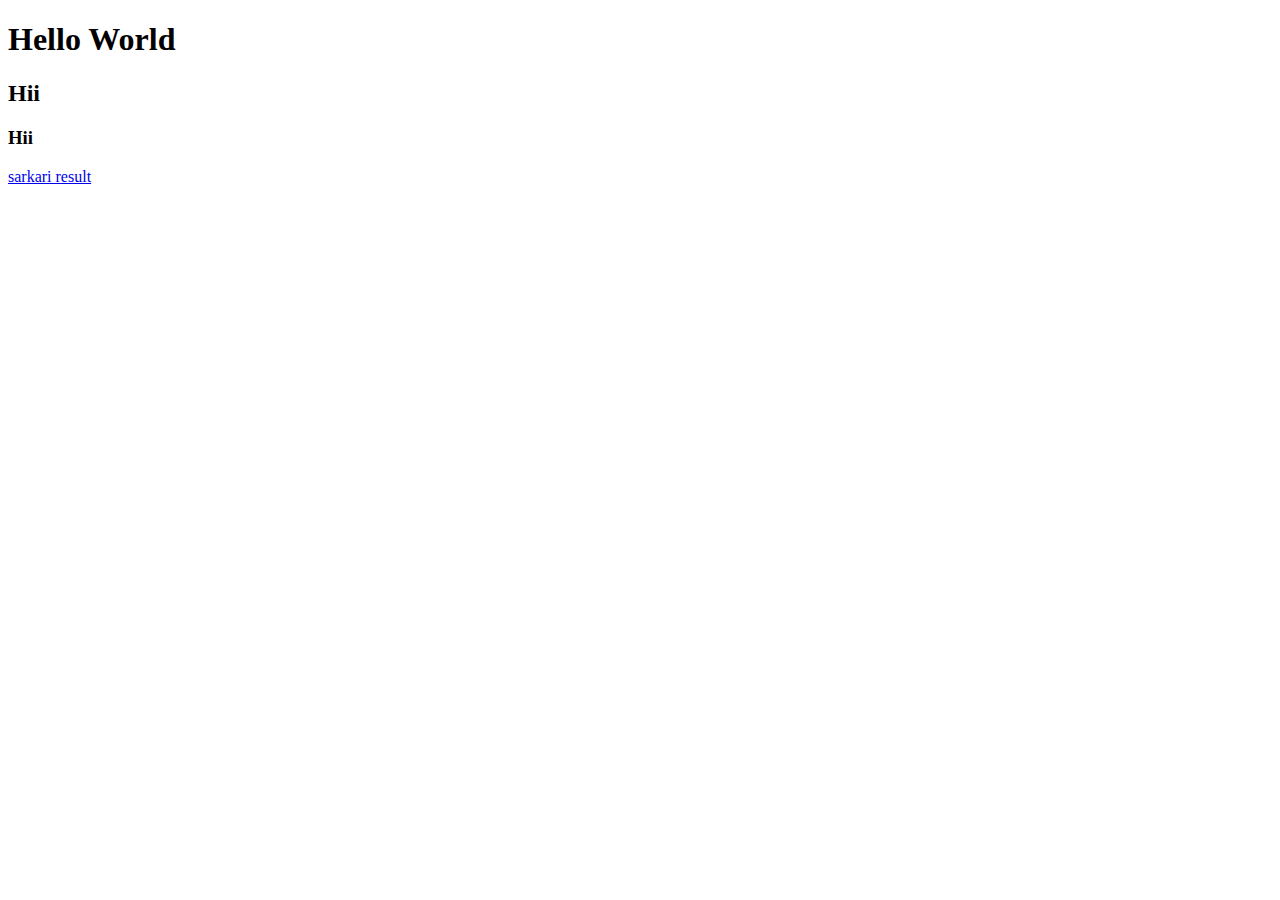
<file: index.html>
<!DOCTYPE html>
<html lang="en">
<head>
    <meta charset="UTF-8">
    <meta name="viewport" content="width=device-width, initial-scale=1.0">
    <title>Document</title>
</head>
<body>
    <!-- This is Boiler Plate Code -->
    <h1>Hello World</h1>
    <h2>Hii</h2>
    <h3>Hii</h3>
    <a href="https://www.sarkariresult.com/2024/iit-jodhpur-non-teaching/">sarkari result</a>
</body>
</html>
</file>
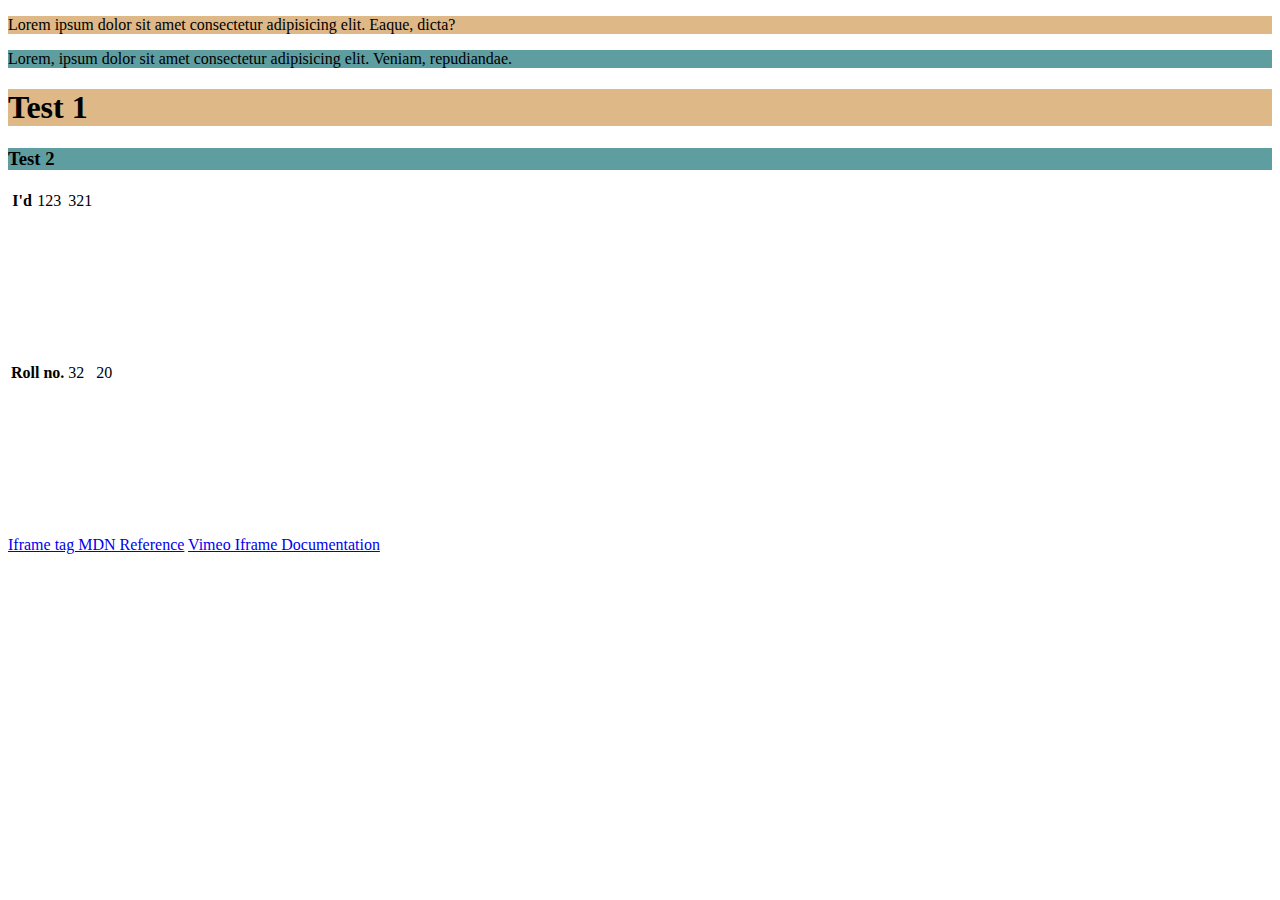
<file: class.html>
<!DOCTYPE html>
<html lang="en">
<head>
    <meta charset="UTF-8">
    <meta name="viewport" content="width=device-width, initial-scale=1.0">
    <title>Class</title>
    <style>
        .color
        {
            background-color: burlywood;
        }
        #bg_color
        {
            background-color: cadetblue;
        }
    </style>
</head>
<body>
    <p class="color">
        Lorem ipsum dolor sit amet consectetur adipisicing elit. Eaque, dicta?
    </p>
    <p id="bg_color">
        Lorem, ipsum dolor sit amet consectetur adipisicing elit. Veniam, repudiandae.
    </p>
    <h1 class="color">Test 1</h1>
    <h3 id="bg_color">Test 2</h3>
    <table>
        <tr>
            <th>I'd</th>
            <td>123</td>
            <td>321</td>
        </tr>
        <tr>
            <th colspan="2">Roll no.</th>
            <td>32</td>
            <td>20</td>
            <td>
                <iframe width="560" height="315" src="https://www.youtube.com/embed/5_5oE5lgrhw?si=JvT9KWjRnyxEeUyB" title="YouTube video player" frameborder="0" allow="accelerometer; autoplay; clipboard-write; encrypted-media; gyroscope; picture-in-picture; web-share" referrerpolicy="strict-origin-when-cross-origin" allowfullscreen>
                </iframe>
            </td>
        </tr>
    </table>
    <a href="https://developer.mozilla.org/en-US/docs/Web/HTML/Element/iframe">Iframe tag MDN Reference</a>
    <a href="https://developer.vimeo.com/api/oembed/videos">Vimeo Iframe Documentation</a>
</body>
</html>
</file>
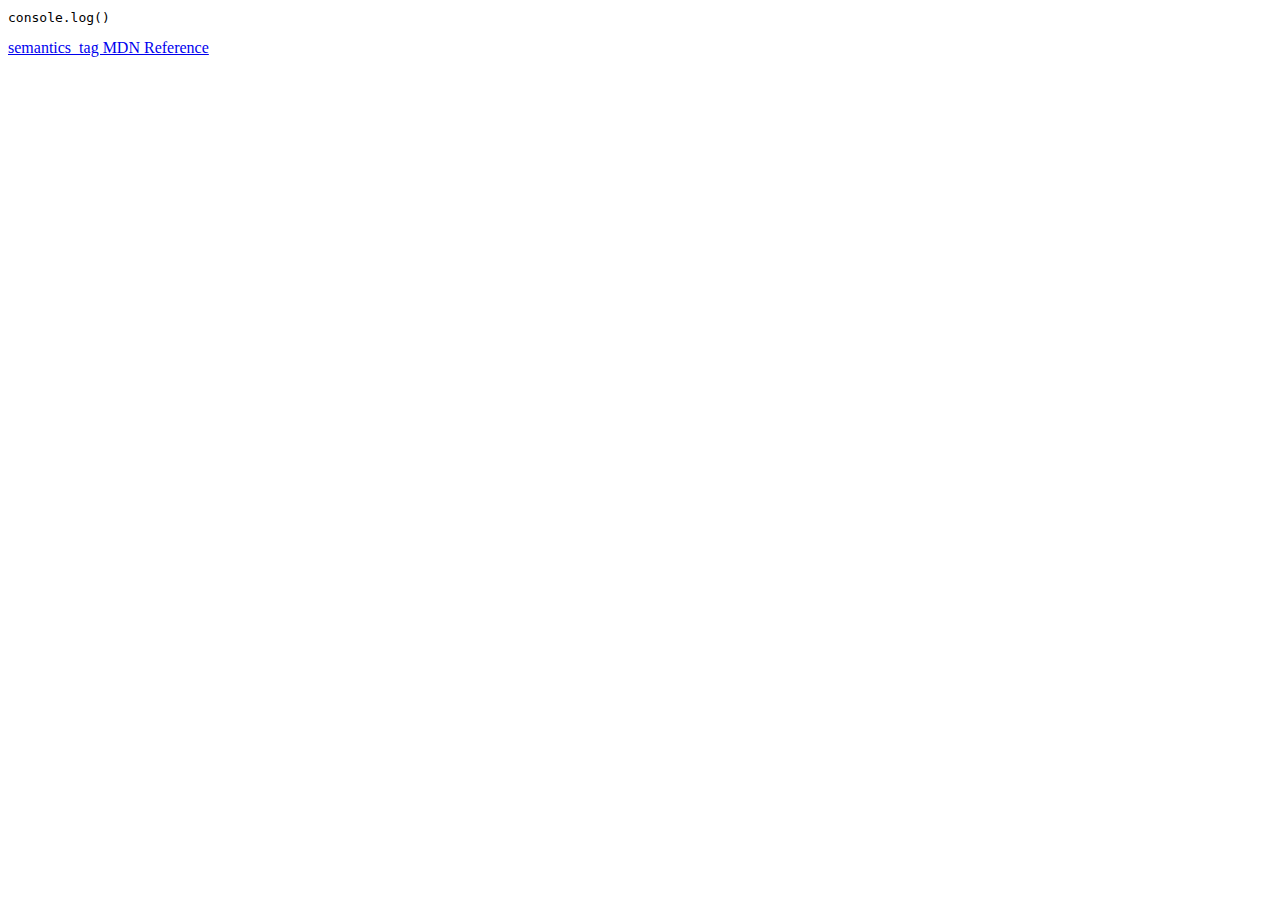
<file: codes.html>
<!DOCTYPE html>
<html lang="en">
<head>
    <meta charset="UTF-8">
    <meta name="viewport" content="width=device-width, initial-scale=1.0">
    <title>Document</title>
</head>
<body>
    <code>
        console.log()
    </code>
    <kbd></kbd>
    <pre></pre>
    <samp></samp>
    <var></var>

    <div class="header"></div>
    <div class="navbar"></div>
    <div class="content"></div>
    <div class="footer"></div>

    <header></header>
    <nav></nav>
    <section></section>
    <article></article>
    <aside></aside>
    <footer></footer>
    <summary></summary>

    <a href="https://developer.mozilla.org/en-US/docs/Glossary/Semantics">semantics_tag MDN Reference</a>
    
</body>
</html>
</file>
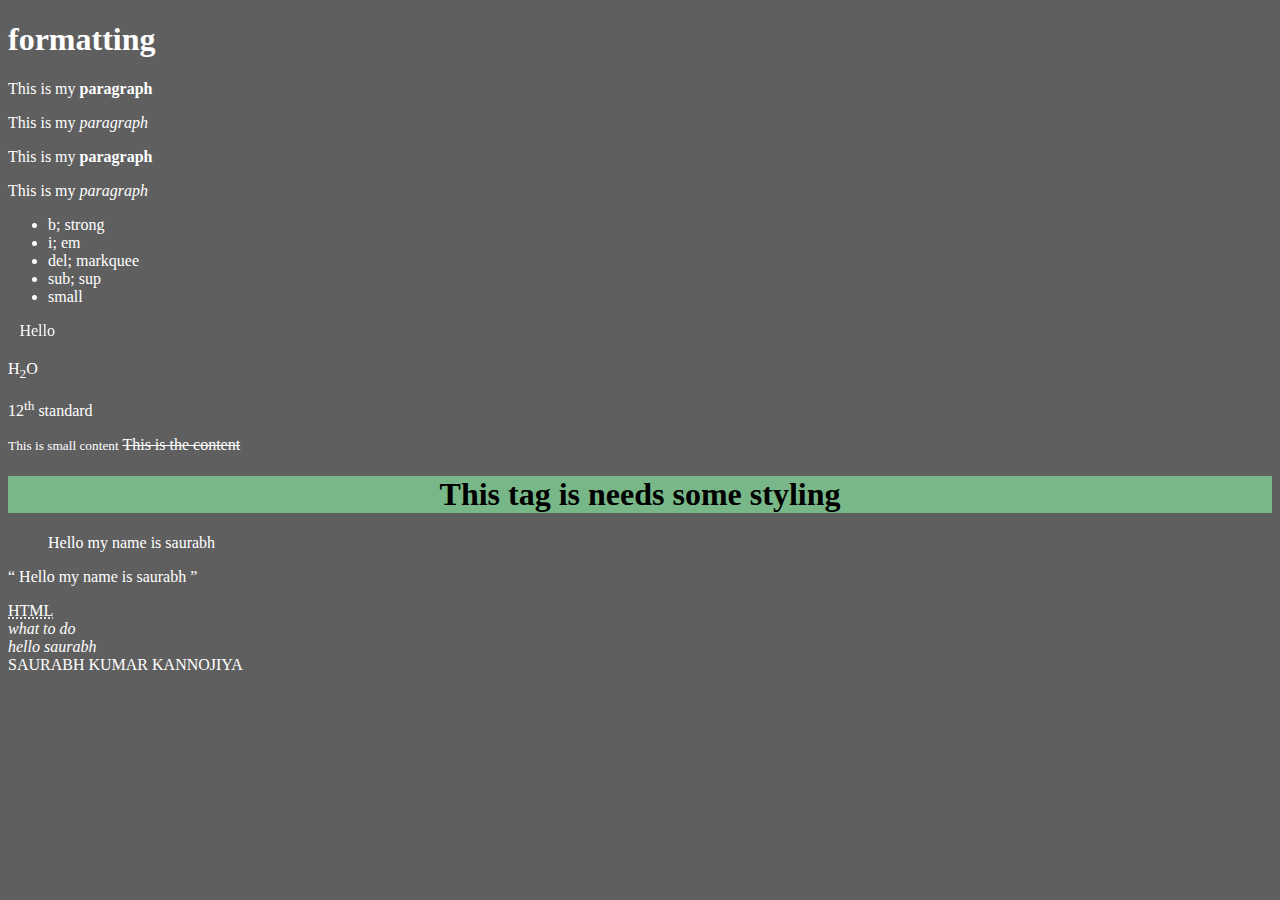
<file: colors.html>
<!DOCTYPE html>

<!-- The <html> HTML element represents the root (top-level element) of an HTML document, so it is also referred to as the root element. All other elements must be descendants of this element. -->

<html lang="en">

<!-- The <head> HTML element contains machine-readable information (metadata) about the document, like its title, scripts, and style sheets. -->

    <head>

<!-- The <meta> HTML element represents metadata that cannot be represented by other HTML meta-related elements, like <base>, <link>, <script>, <style> or <title>. This attribute defines the name of a piece of document-level metadata. It should not be set if one of the attributes itemprop, http-equiv or charset is also set. -->

    <meta charset="UTF-8">

    <meta name="viewport" content="width=device-width, 
    initial-scale=1.0">

    <!-- The <link> HTML element specifies relationships between the current document and an external resource. This element is most commonly used to link to stylesheets, but is also used to establish site icons (both "favicon" style icons and icons for the home screen and apps on mobile devices) among other things. -->
    
    <link rel="stylesheet" href="style.css">

    <!-- The <title> HTML element defines the document's title that is shown in a browser's title bar or a page's tab. It only contains text; tags within the element are ignored. -->

    <title>Colors page</title>

</head>

<!-- The <body> HTML element represents the content of an HTML document. There can be only one <body> element in a document. -->

<body>

<!-- The <h1> to <h6> HTML elements represent six levels of section headings. <h1> is the highest section level and <h6> is the lowest. By default, all heading elements create a block-level box in the layout, starting on a new line and taking up the full width available in their containing block. -->
    
    <h1>formatting</h1>
    
<!-- The <p> HTML element represents a paragraph. Paragraphs are usually represented in visual media as blocks of text separated from adjacent blocks by blank lines and/or first-line indentation, but HTML paragraphs can be any structural grouping of related content, such as images or form fields. -->
    
    <p>
        
        This is my 
        
        <!-- The <b> HTML element is used to draw the reader's attention to the element's contents, which are not otherwise granted special importance. This was formerly known as the Boldface element, and most browsers still draw the text in boldface. However, you should not use <b> for styling text or granting importance. If you wish to create boldface text, you should use the CSS font-weight property. If you wish to indicate an element is of special importance, you should use the <strong> element. -->
        
            <b>paragraph</b>
    
    </p>

    <p>
        
        This is my 
        
        <!-- The <i> HTML element represents a range of text that is set off from the normal text for some reason, such as idiomatic text, technical terms, taxonomical designations, among others. Historically, these have been presented using italicized type, which is the original source of the <i> naming of this element. -->

        <i>paragraph</i>
    
    </p>

    <p>
        
        This is my 
        
        <!-- The <strong> HTML element indicates that its contents have strong importance, seriousness, or urgency. Browsers typically render the contents in bold type. -->

        <strong>paragraph</strong>
    
    </p>

    <p>
        
        This is my 
    
        <!-- The <em> HTML element marks text that has stress emphasis. The <em> element can be nested, with each level of nesting indicating a greater degree of emphasis. -->

        <em>paragraph</em>
    
    </p>

<!-- The <ul> HTML element represents an unordered list of items, typically rendered as a bulleted list. -->
    
    <ul>

        <!-- The <li> HTML element is used to represent an item in a list. It must be contained in a parent element: an ordered list (<ol>), an unordered list (<ul>), or a menu (<menu>). In menus and unordered lists, list items are usually displayed using bullet points. In ordered lists, they are usually displayed with an ascending counter on the left, such as a number or letter. -->
        
        <li>b; strong</li>

        <li>i; em</li>

        <li>del; markquee</li>

        <li>sub; sup</li>

        <li>small</li>

    </ul>

    <!-- The <marquee> HTML element is used to insert a scrolling area of text. You can control what happens when the text reaches the edges of its content area using its attributes. -->

    <marquee behavior="scroll" direction="right">Hello</marquee>

    <!-- The <sub> HTML element specifies inline text which should be displayed as subscript for solely typographical reasons. Subscripts are typically rendered with a lowered baseline using smaller text. -->

    <p>H<sub>2</sub>O</p>

    <!-- The <sup> HTML element specifies inline text which is to be displayed as superscript for solely typographical reasons. Superscripts are usually rendered with a raised baseline using smaller text. -->

    <p>12<sup>th</sup> standard</p>

    <!-- The <small> HTML element represents side-comments and small print, like copyright and legal text, independent of its styled presentation. By default, it renders text within it one font-size smaller, such as from small to x-small. -->
    
    <small>This is small content</small>

    <!-- The <del> HTML element represents a range of text that has been deleted from a document. This can be used when rendering "track changes" or source code diff information, for example. The <ins> element can be used for the opposite purpose: to indicate text that has been added to the document. -->
    
        <del>This is the content</del>

<h1 style="text-align: center; background-color: rgb(120, 184, 136); color: #000;">

    <!-- The rgb() functional notation expresses a color in the sRGB color space according to its red, green, and blue components. An optional alpha component represents the color's transparency. 
    R-RED, G-GREEN, B-BLUE, and A-ABSOLUTE value (rgb'a')
    -->

    This tag is needs some styling

</h1>

<p>

<!-- The <blockquote> HTML element indicates that the enclosed text is an extended quotation. Usually, this is rendered visually by indentation (see Notes for how to change it). A URL for the source of the quotation may be given using the cite attribute, while a text representation of the source can be given using the <cite> element. -->

    <blockquote>
        Hello my name is saurabh
    </blockquote>

</p>

<p>

<!-- The <q> HTML element indicates that the enclosed text is a short inline quotation. Most modern browsers implement this by surrounding the text in quotation marks. This element is intended for short quotations that don't require paragraph breaks; for long quotations use the <blockquote> element. -->

    <q>
        Hello my name is saurabh
    </q>

</p>

<!-- The <abbr> HTML element represents an abbreviation or acronym. When including an abbreviation or acronym, provide a full expansion of the term in plain text on first use, along with the <abbr> to mark up the abbreviation. This informs the user what the abbreviation or acronym means.

The optional title attribute can provide an expansion for the abbreviation or acronym when a full expansion is not present. This provides a hint to user agents on how to announce/display the content while informing all users what the abbreviation means. If present, title must contain this full description and nothing else.-->

    <abbr title="Hyper Text Markup Language">HTML</abbr>

<!-- The <address> HTML element indicates that the enclosed HTML provides contact information for a person or people, or for an organization. -->

<address>what to do</address>

<!-- The <cite> HTML element is used to mark up the title of a cited creative work. The reference may be in an abbreviated form according to context-appropriate conventions related to citation metadata. -->

    <cite>hello saurabh</cite>

<br>

<!-- The <bdo> HTML element overrides the current directionality of text, so that the text within is rendered in a different direction. -->

<bdo dir="ltr">SAURABH KUMAR KANNOJIYA</bdo>

</body>

</html>
</file>
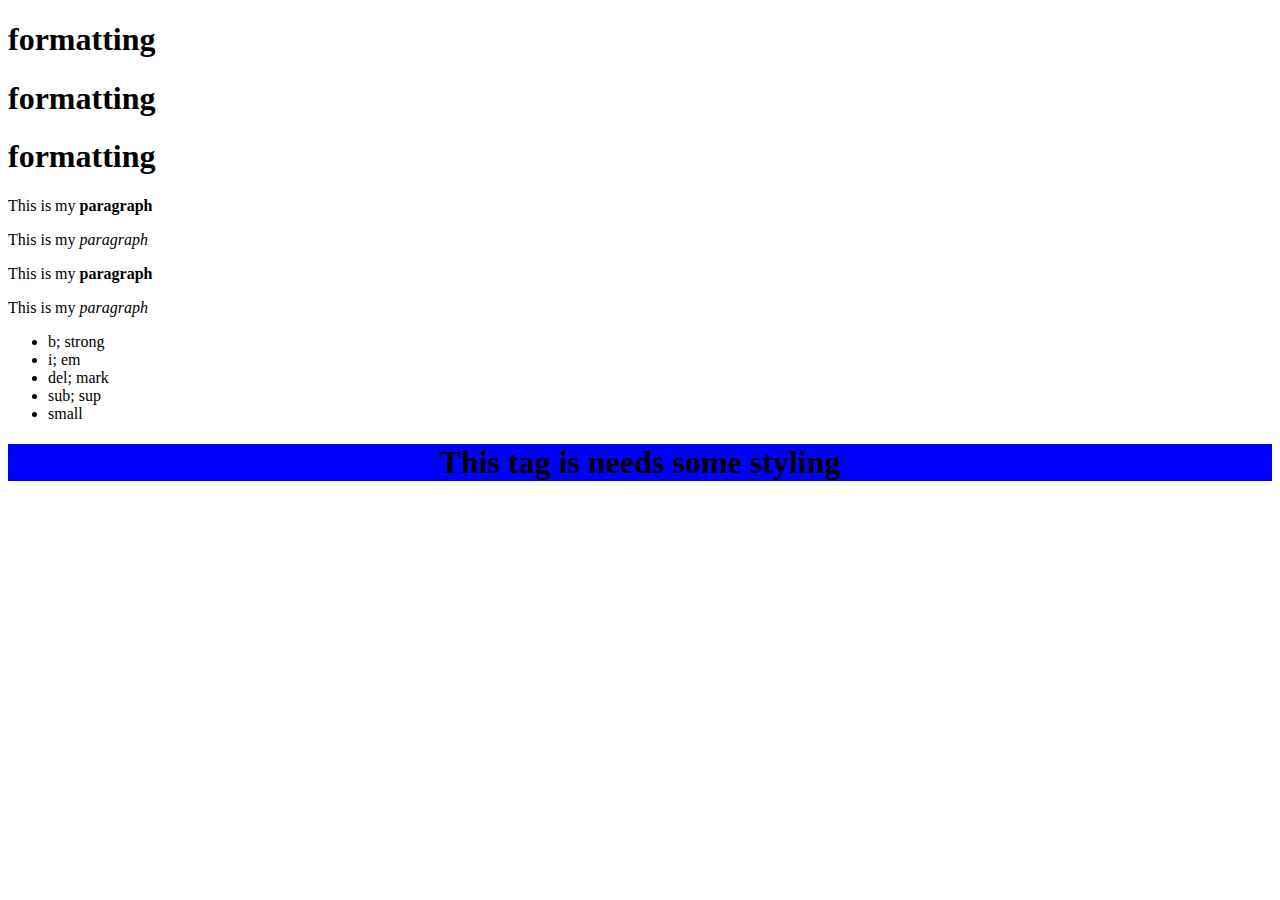
<file: formatting.html>
<!DOCTYPE html>
<html lang="en">
<head>
    <meta charset="UTF-8">
    <meta name="viewport" content="width=device-width, initial-scale=1.0">
    <title>Document</title>
</head>
<body>
    <h1>formatting</h1>
    <h1>formatting</h1>
    <h1>formatting</h1>
    <p>This is my <b>paragraph</b></p>
    <p>This is my <i>paragraph</i></p>
    <p>This is my <strong>paragraph</strong></p>
    <p>This is my <em>paragraph</em></p>

    <ul>
        <li>b; strong</li>
        <li>i; em</li>
        <li>del; mark</li>
        <li>sub; sup</li>
        <li>small</li>
    </ul>
<h1 style="text-align: center; background-color: blue;">
    This tag is needs some styling
</h1>
</body>
</html>
</file>
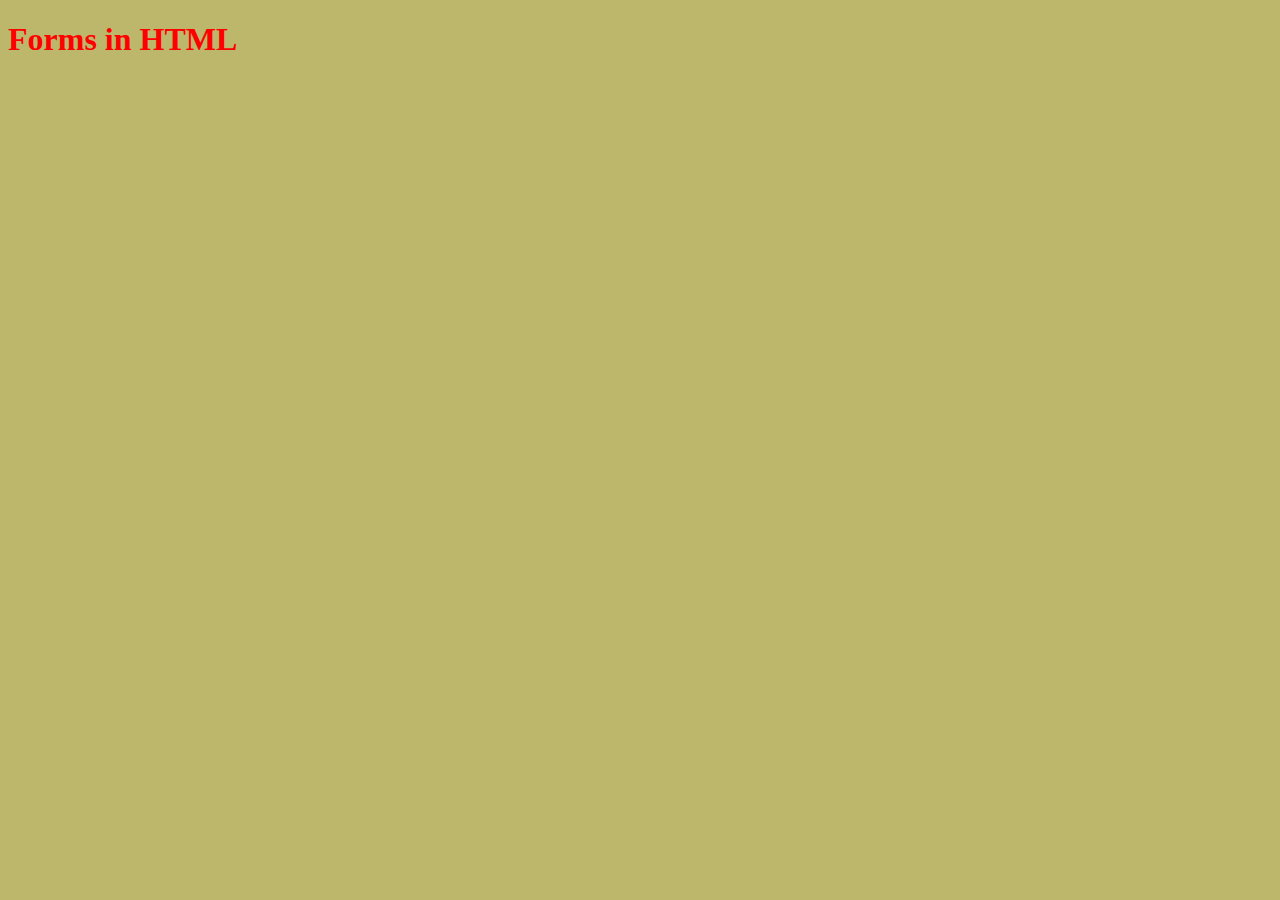
<file: forms.html>
<!DOCTYPE html>
<html lang="en">
<head>
    <meta charset="UTF-8">
    <meta name="viewport" content="width=device-width, initial-scale=1.0">
    <title>Forms</title>
    <style>
        body
        {
            background-color: rgb(189, 183, 107);
            color: #ff0000;
        }
    </style>
</head>
<body>
    <h1>Forms in HTML</h1>
</body>
</html>
</file>
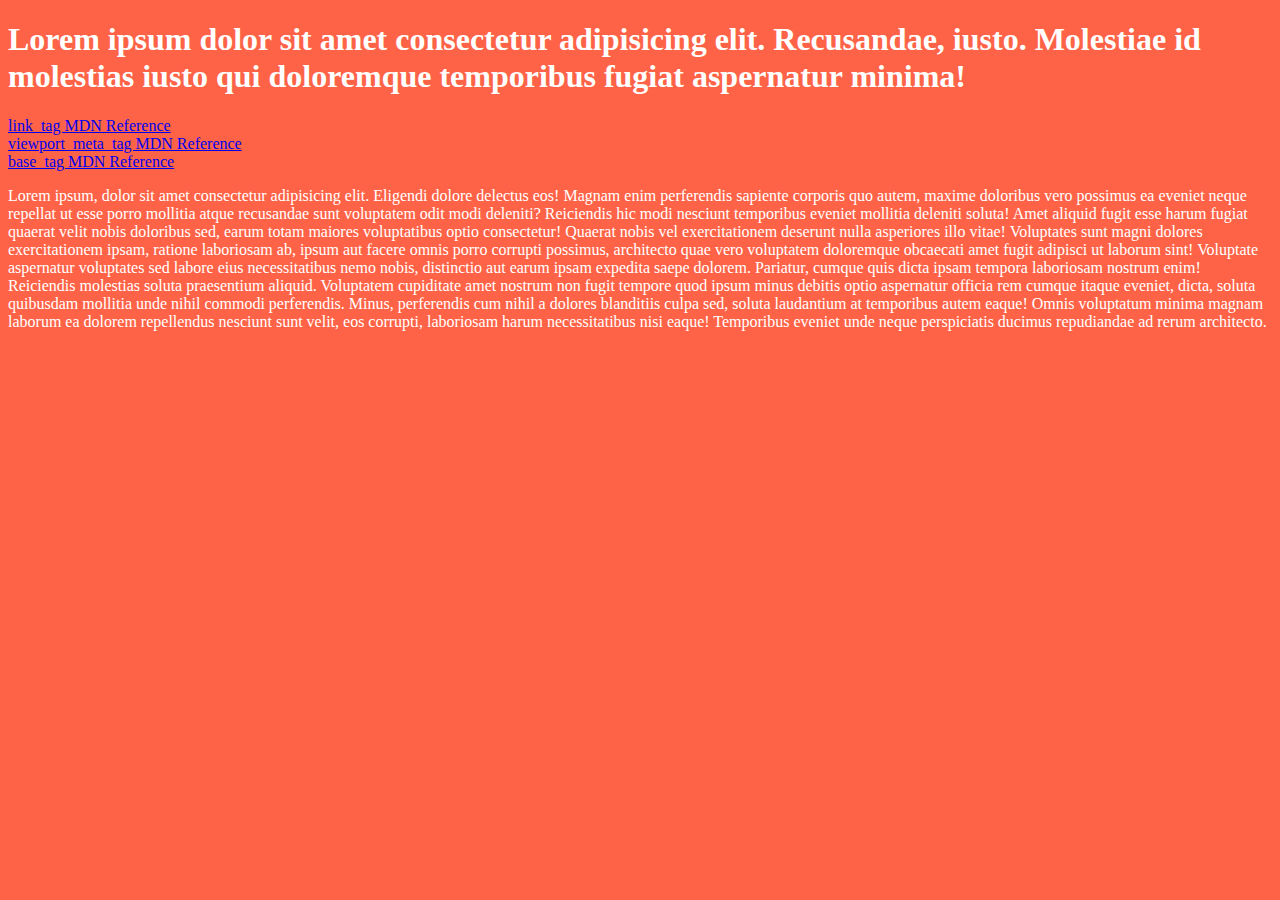
<file: head.html>
<!DOCTYPE html>
<html lang="en">
<head>
    <meta charset="UTF-8">
    <meta charset="UTF-16">
    <meta name="viewport" content="width=device-width, initial-scale=1.0">
    <meta name="keywords" content="HTML, web">
    <meta name="description" content="this is my webpage">
    <meta http-equiv="refresh" content="30">
    <title>Head Information</title>
    <!-- <style>
        body
        {
            background-color: tomato;
            color: white;
        }
    </style> -->
    <link rel="stylesheet" href="./head.css">
</head>
<body>
    <h1>
        Lorem ipsum dolor sit amet consectetur adipisicing elit. Recusandae, iusto. Molestiae id molestias iusto qui doloremque temporibus fugiat aspernatur minima!
    </h1>
    <a href="https://developer.mozilla.org/en-US/docs/Web/HTML/Attributes/rel">link_tag MDN Reference</a>
    <br>
    <a href="https://developer.mozilla.org/en-US/docs/Web/HTML/Viewport_meta_tag">viewport_meta_tag MDN Reference</a>
    <br>
    <a href="https://developer.mozilla.org/en-US/docs/Web/HTML/Element/base">base_tag MDN Reference</a>
    <p>
        Lorem ipsum, dolor sit amet consectetur adipisicing elit. Eligendi dolore delectus eos! Magnam enim perferendis sapiente corporis quo autem, maxime doloribus vero possimus ea eveniet neque repellat ut esse porro mollitia atque recusandae sunt voluptatem odit modi deleniti? Reiciendis hic modi nesciunt temporibus eveniet mollitia deleniti soluta! Amet aliquid fugit esse harum fugiat quaerat velit nobis doloribus sed, earum totam maiores voluptatibus optio consectetur! Quaerat nobis vel exercitationem deserunt nulla asperiores illo vitae! Voluptates sunt magni dolores exercitationem ipsam, ratione laboriosam ab, ipsum aut facere omnis porro corrupti possimus, architecto quae vero voluptatem doloremque obcaecati amet fugit adipisci ut laborum sint! Voluptate aspernatur voluptates sed labore eius necessitatibus nemo nobis, distinctio aut earum ipsam expedita saepe dolorem. Pariatur, cumque quis dicta ipsam tempora laboriosam nostrum enim! Reiciendis molestias soluta praesentium aliquid. Voluptatem cupiditate amet nostrum non fugit tempore quod ipsum minus debitis optio aspernatur officia rem cumque itaque eveniet, dicta, soluta quibusdam mollitia unde nihil commodi perferendis. Minus, perferendis cum nihil a dolores blanditiis culpa sed, soluta laudantium at temporibus autem eaque! Omnis voluptatum minima magnam laborum ea dolorem repellendus nesciunt sunt velit, eos corrupti, laboriosam harum necessitatibus nisi eaque! Temporibus eveniet unde neque perspiciatis ducimus repudiandae ad rerum architecto.
    </p>
</body>
</html>
</file>
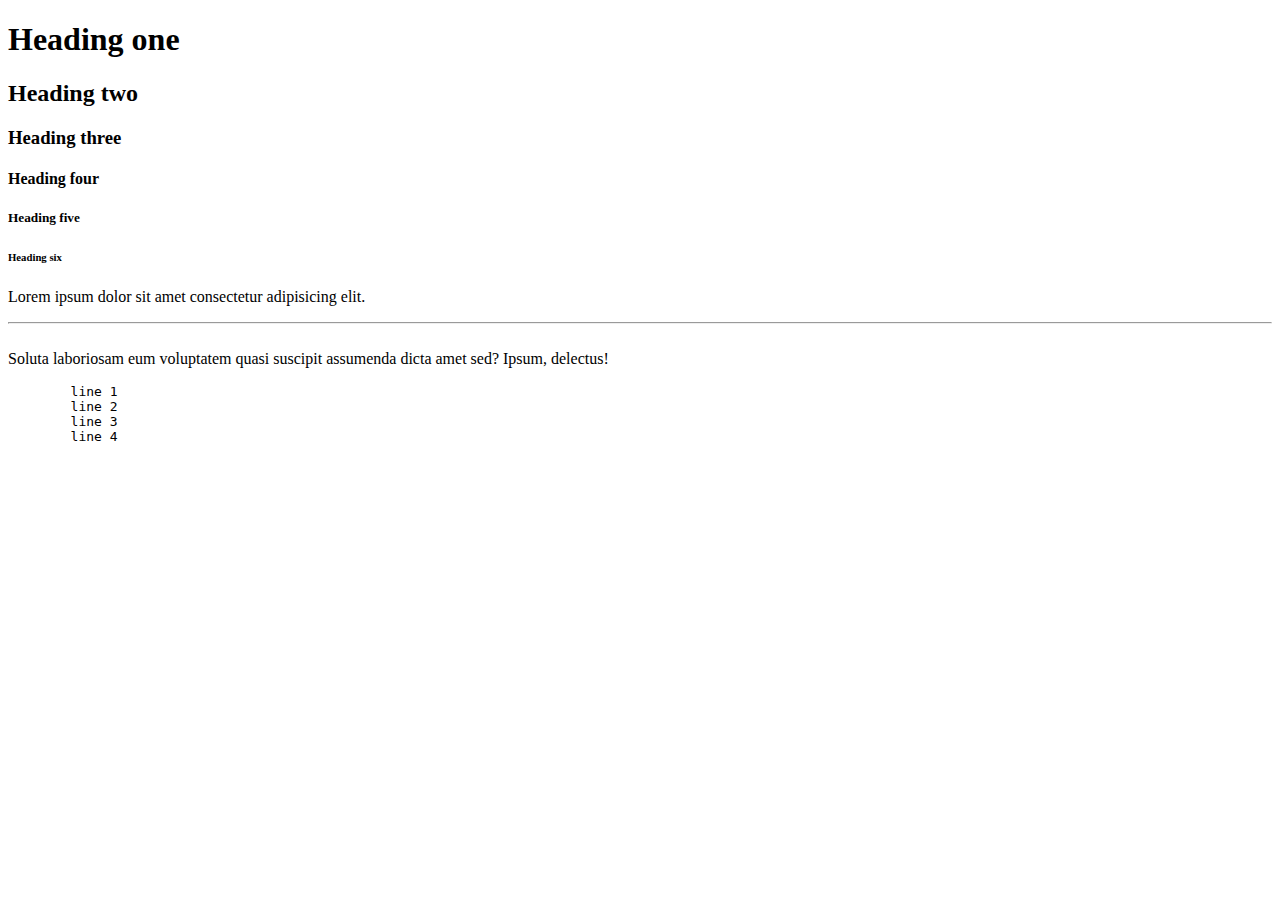
<file: heading.html>
<!DOCTYPE html>
<html lang="en">
<head>
    <meta charset="UTF-8">
    <meta name="viewport" content="width=device-width, initial-scale=1.0">
    <title>Document</title>
</head>
<body>
    <h1 title="heading-one">Heading one</h1>
    <h2>Heading two</h2>
    <h3>Heading three</h3>
    <h4>Heading four</h4>
    <h5>Heading five</h5>
    <h6>Heading six</h6>
    <p>Lorem ipsum dolor sit amet consectetur adipisicing elit. 
        <hr>
        <br />
        Soluta laboriosam eum voluptatem quasi suscipit assumenda dicta amet sed? Ipsum, delectus!
    </p>
    <pre>
        line 1 
        line 2 
        line 3 
        line 4 
    </pre>
</body>
</html>
</file>
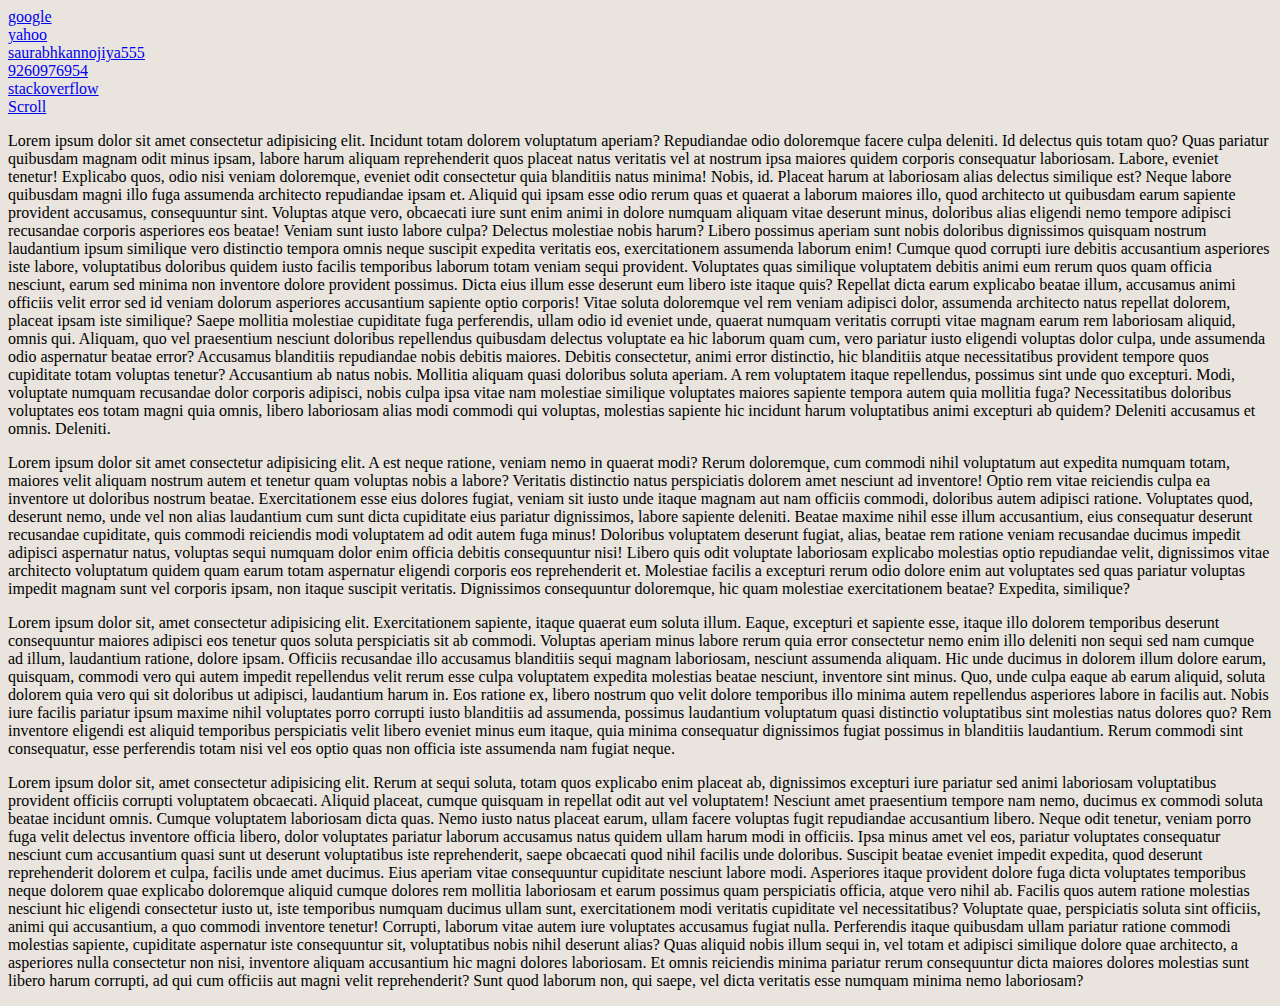
<file: linktags.html>
<!DOCTYPE html>
<html lang="en">
<head>
    <meta charset="UTF-8">
    <meta name="viewport" content="width=device-width, initial-scale=1.0">
    <title>link tag</title>
    <style>
        body
        {
            background-color: #e9e4de;
            color: #000000;
        }
    </style>
</head>
<body>
    <!-- Anchor tag attributes definition at the below mentioned code. -->
    <a href="http://www.google.com">google</a>
    <br>
    <a href="http://www.yahoo.com" target="_blank" rel="noopener noreferrer">yahoo</a>
    <br>
    <a href="mailto:saurabhkannojiya555@gmail.com">saurabhkannojiya555</a>
    <br>
    <a href="tel:+91-9260976954">9260976954</a>
    <br>
    <!-- This is the documentation part of the anchor tag attributes in which you will find all the details about anchor tag attributes through this link -->
    <a href="https://stackoverflow.com/questions/18470097/difference-between-self-top-and-parent-in-the-anchor-tag-target-attribute">stackoverflow</a>
    <br>
    <!-- In this section you can directly switch to the object by the given id in the particular tags -->
    <a href="#section2">Scroll</a>
    <br>
    <p>
        Lorem ipsum dolor sit amet consectetur adipisicing elit. Incidunt totam dolorem voluptatum aperiam? Repudiandae odio doloremque facere culpa deleniti. Id delectus quis totam quo? Quas pariatur quibusdam magnam odit minus ipsam, labore harum aliquam reprehenderit quos placeat natus veritatis vel at nostrum ipsa maiores quidem corporis consequatur laboriosam. Labore, eveniet tenetur! Explicabo quos, odio nisi veniam doloremque, eveniet odit consectetur quia blanditiis natus minima! Nobis, id. Placeat harum at laboriosam alias delectus similique est? Neque labore quibusdam magni illo fuga assumenda architecto repudiandae ipsam et. Aliquid qui ipsam esse odio rerum quas et quaerat a laborum maiores illo, quod architecto ut quibusdam earum sapiente provident accusamus, consequuntur sint. Voluptas atque vero, obcaecati iure sunt enim animi in dolore numquam aliquam vitae deserunt minus, doloribus alias eligendi nemo tempore adipisci recusandae corporis asperiores eos beatae! Veniam sunt iusto labore culpa? Delectus molestiae nobis harum? Libero possimus aperiam sunt nobis doloribus dignissimos quisquam nostrum laudantium ipsum similique vero distinctio tempora omnis neque suscipit expedita veritatis eos, exercitationem assumenda laborum enim! Cumque quod corrupti iure debitis accusantium asperiores iste labore, voluptatibus doloribus quidem iusto facilis temporibus laborum totam veniam sequi provident. Voluptates quas similique voluptatem debitis animi eum rerum quos quam officia nesciunt, earum sed minima non inventore dolore provident possimus. Dicta eius illum esse deserunt eum libero iste itaque quis? Repellat dicta earum explicabo beatae illum, accusamus animi officiis velit error sed id veniam dolorum asperiores accusantium sapiente optio corporis! Vitae soluta doloremque vel rem veniam adipisci dolor, assumenda architecto natus repellat dolorem, placeat ipsam iste similique? Saepe mollitia molestiae cupiditate fuga perferendis, ullam odio id eveniet unde, quaerat numquam veritatis corrupti vitae magnam earum rem laboriosam aliquid, omnis qui. Aliquam, quo vel praesentium nesciunt doloribus repellendus quibusdam delectus voluptate ea hic laborum quam cum, vero pariatur iusto eligendi voluptas dolor culpa, unde assumenda odio aspernatur beatae error? Accusamus blanditiis repudiandae nobis debitis maiores. Debitis consectetur, animi error distinctio, hic blanditiis atque necessitatibus provident tempore quos cupiditate totam voluptas tenetur? Accusantium ab natus nobis. Mollitia aliquam quasi doloribus soluta aperiam. A rem voluptatem itaque repellendus, possimus sint unde quo excepturi. Modi, voluptate numquam recusandae dolor corporis adipisci, nobis culpa ipsa vitae nam molestiae similique voluptates maiores sapiente tempora autem quia mollitia fuga? Necessitatibus doloribus voluptates eos totam magni quia omnis, libero laboriosam alias modi commodi qui voluptas, molestias sapiente hic incidunt harum voluptatibus animi excepturi ab quidem? Deleniti accusamus et omnis. Deleniti.
    </p>
    <p>
        Lorem ipsum dolor sit amet consectetur adipisicing elit. A est neque ratione, veniam nemo in quaerat modi? Rerum doloremque, cum commodi nihil voluptatum aut expedita numquam totam, maiores velit aliquam nostrum autem et tenetur quam voluptas nobis a labore? Veritatis distinctio natus perspiciatis dolorem amet nesciunt ad inventore! Optio rem vitae reiciendis culpa ea inventore ut doloribus nostrum beatae. Exercitationem esse eius dolores fugiat, veniam sit iusto unde itaque magnam aut nam officiis commodi, doloribus autem adipisci ratione. Voluptates quod, deserunt nemo, unde vel non alias laudantium cum sunt dicta cupiditate eius pariatur dignissimos, labore sapiente deleniti. Beatae maxime nihil esse illum accusantium, eius consequatur deserunt recusandae cupiditate, quis commodi reiciendis modi voluptatem ad odit autem fuga minus! Doloribus voluptatem deserunt fugiat, alias, beatae rem ratione veniam recusandae ducimus impedit adipisci aspernatur natus, voluptas sequi numquam dolor enim officia debitis consequuntur nisi! Libero quis odit voluptate laboriosam explicabo molestias optio repudiandae velit, dignissimos vitae architecto voluptatum quidem quam earum totam aspernatur eligendi corporis eos reprehenderit et. Molestiae facilis a excepturi rerum odio dolore enim aut voluptates sed quas pariatur voluptas impedit magnam sunt vel corporis ipsam, non itaque suscipit veritatis. Dignissimos consequuntur doloremque, hic quam molestiae exercitationem beatae? Expedita, similique?
    </p>
    <p>
        Lorem ipsum dolor sit, amet consectetur adipisicing elit. Exercitationem sapiente, itaque quaerat eum soluta illum. Eaque, excepturi et sapiente esse, itaque illo dolorem temporibus deserunt consequuntur maiores adipisci eos tenetur quos soluta perspiciatis sit ab commodi. Voluptas aperiam minus labore rerum quia error consectetur nemo enim illo deleniti non sequi sed nam cumque ad illum, laudantium ratione, dolore ipsam. Officiis recusandae illo accusamus blanditiis sequi magnam laboriosam, nesciunt assumenda aliquam. Hic unde ducimus in dolorem illum dolore earum, quisquam, commodi vero qui autem impedit repellendus velit rerum esse culpa voluptatem expedita molestias beatae nesciunt, inventore sint minus. Quo, unde culpa eaque ab earum aliquid, soluta dolorem quia vero qui sit doloribus ut adipisci, laudantium harum in. Eos ratione ex, libero nostrum quo velit dolore temporibus illo minima autem repellendus asperiores labore in facilis aut. Nobis iure facilis pariatur ipsum maxime nihil voluptates porro corrupti iusto blanditiis ad assumenda, possimus laudantium voluptatum quasi distinctio voluptatibus sint molestias natus dolores quo? Rem inventore eligendi est aliquid temporibus perspiciatis velit libero eveniet minus eum itaque, quia minima consequatur dignissimos fugiat possimus in blanditiis laudantium. Rerum commodi sint consequatur, esse perferendis totam nisi vel eos optio quas non officia iste assumenda nam fugiat neque.

    </p>
    <!-- This is the id which is an attribute which gives the css properties to add functionalities -->
    <p id="section2">
        Lorem ipsum dolor sit, amet consectetur adipisicing elit. Rerum at sequi soluta, totam quos explicabo enim placeat ab, dignissimos excepturi iure pariatur sed animi laboriosam voluptatibus provident officiis corrupti voluptatem obcaecati. Aliquid placeat, cumque quisquam in repellat odit aut vel voluptatem! Nesciunt amet praesentium tempore nam nemo, ducimus ex commodi soluta beatae incidunt omnis. Cumque voluptatem laboriosam dicta quas. Nemo iusto natus placeat earum, ullam facere voluptas fugit repudiandae accusantium libero. Neque odit tenetur, veniam porro fuga velit delectus inventore officia libero, dolor voluptates pariatur laborum accusamus natus quidem ullam harum modi in officiis. Ipsa minus amet vel eos, pariatur voluptates consequatur nesciunt cum accusantium quasi sunt ut deserunt voluptatibus iste reprehenderit, saepe obcaecati quod nihil facilis unde doloribus. Suscipit beatae eveniet impedit expedita, quod deserunt reprehenderit dolorem et culpa, facilis unde amet ducimus. Eius aperiam vitae consequuntur cupiditate nesciunt labore modi. Asperiores itaque provident dolore fuga dicta voluptates temporibus neque dolorem quae explicabo doloremque aliquid cumque dolores rem mollitia laboriosam et earum possimus quam perspiciatis officia, atque vero nihil ab. Facilis quos autem ratione molestias nesciunt hic eligendi consectetur iusto ut, iste temporibus numquam ducimus ullam sunt, exercitationem modi veritatis cupiditate vel necessitatibus? Voluptate quae, perspiciatis soluta sint officiis, animi qui accusantium, a quo commodi inventore tenetur! Corrupti, laborum vitae autem iure voluptates accusamus fugiat nulla. Perferendis itaque quibusdam ullam pariatur ratione commodi molestias sapiente, cupiditate aspernatur iste consequuntur sit, voluptatibus nobis nihil deserunt alias? Quas aliquid nobis illum sequi in, vel totam et adipisci similique dolore quae architecto, a asperiores nulla consectetur non nisi, inventore aliquam accusantium hic magni dolores laboriosam. Et omnis reiciendis minima pariatur rerum consequuntur dicta maiores dolores molestias sunt libero harum corrupti, ad qui cum officiis aut magni velit reprehenderit? Sunt quod laborum non, qui saepe, vel dicta veritatis esse numquam minima nemo laboriosam?</p>
</body>
</html>
</file>
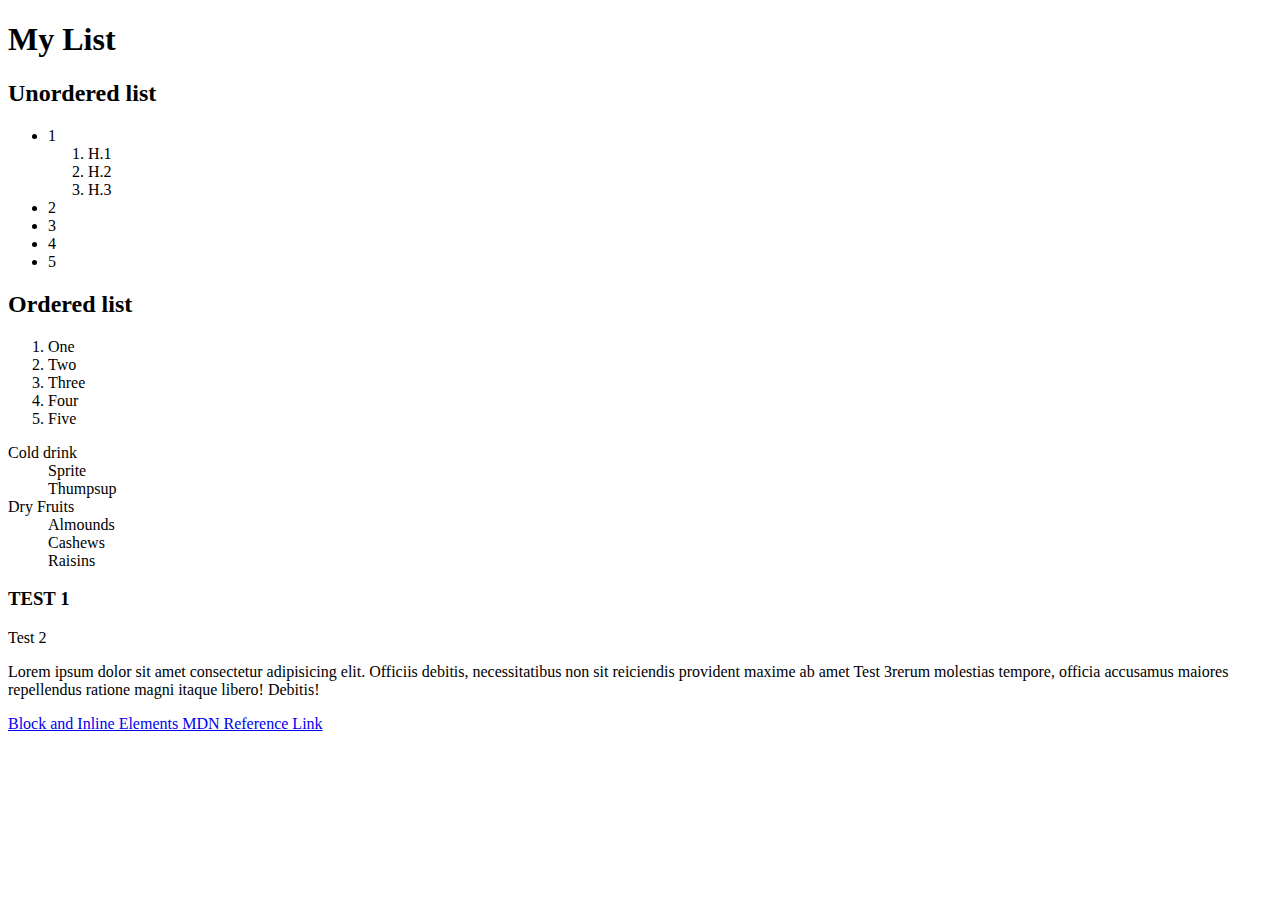
<file: list.html>
<!DOCTYPE html>
<html lang="en">
<head>
    <meta charset="UTF-8">
    <meta name="viewport" content="width=device-width, initial-scale=1.0">
    <title>List</title>
</head>
<body>
    <h1>My List</h1>

    <h2>Unordered list</h2>
    
    <ul>
        <li>1</li>
        <ol>
            <li>H.1</li>
            <li>H.2</li>
            <li>H.3</li>
        </ol>
        <li>2</li>

        <li>3</li>
        <li>4</li>
        <li>5</li>
    </ul>

    <h2>Ordered list</h2>
    
        <ol>
            <li>One</li>
            <li>Two</li>
            <li>Three</li>
            <li>Four</li>
            <li>Five</li>
        </ol>

        <dt>Cold drink</dt>
            <dd>Sprite</dd>
            <dd>Thumpsup</dd>
        <dt>Dry Fruits</dt>
            <dd>Almounds</dd>
            <dd>Cashews</dd>
            <dd>Raisins</dd>

            <h3>TEST 1</h3>
            <p>Test 2</p>
            <p>Lorem ipsum dolor sit amet consectetur adipisicing elit. Officiis debitis, necessitatibus non sit reiciendis provident maxime ab amet <span>Test 3</span>rerum molestias tempore, officia accusamus maiores repellendus ratione magni itaque libero! Debitis!</p>
            <a href="https://yari-demos.prod.mdn.mozit.cloud/en-US/docs/Web/HTML/Inline_elements">Block and Inline Elements MDN Reference Link</a>            
</body>
</html>
</file>
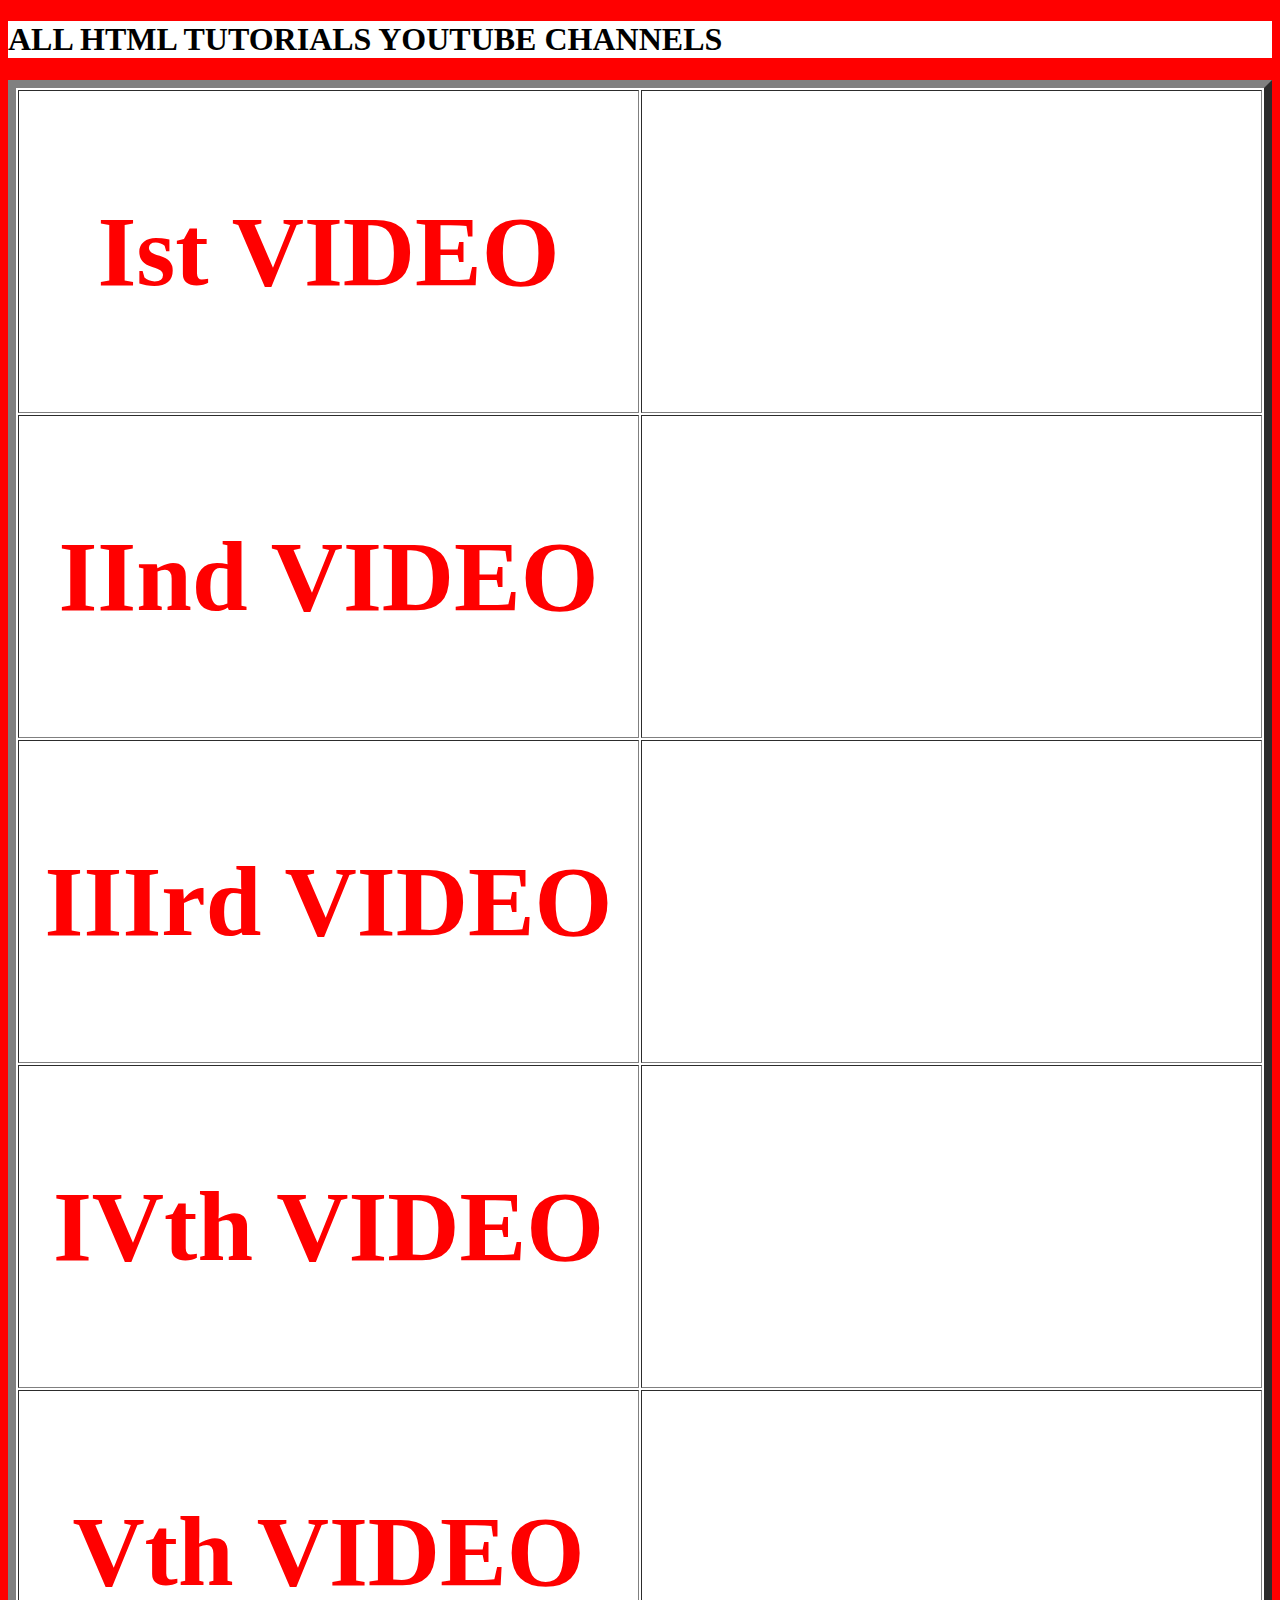
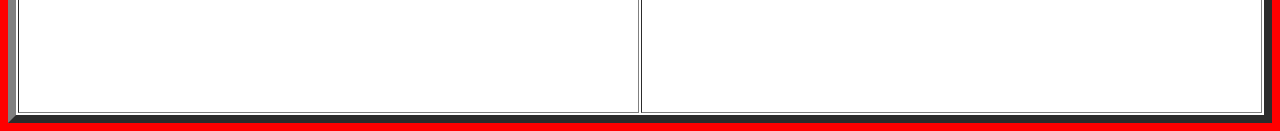
<file: table_eg.html>
<!DOCTYPE html>
<html lang="en">
<head>
    <meta charset="UTF-8">
    <meta name="viewport" content="width=device-width, initial-scale=1.0">
    <title>Document</title>
</head>
<body bgcolor="red">
    <h1 style="background-color:rgb(255, 255, 255);">ALL HTML TUTORIALS YOUTUBE CHANNELS</h1>
    <table border="8" style="background-color: white; color: red; width: 100%;">
        <tr>
            <th style="width: 50%; font-size: 100px;">Ist VIDEO</th>
                <td>
                    <iframe width="560" height="315" src="https://www.youtube.com/embed/HcOc7P5BMi4?si=SZV4i629jz8UzI2m" title="YouTube video player" frameborder="0" allow="accelerometer; autoplay; clipboard-write; encrypted-media; gyroscope; picture-in-picture; web-share" referrerpolicy="strict-origin-when-cross-origin" allowfullscreen></iframe>
                </td>
        </tr>
        <tr>
            <th style="width: 50%; font-size: 100px;">IInd VIDEO</th>
                <td>
                    <iframe width="560" height="315" src="https://www.youtube.com/embed/BsDoLVMnmZs?si=q305DZCI7fMfT-3v" title="YouTube video player" frameborder="0" allow="accelerometer; autoplay; clipboard-write; encrypted-media; gyroscope; picture-in-picture; web-share" referrerpolicy="strict-origin-when-cross-origin" allowfullscreen></iframe>
                </td>
        </tr>
        <tr>
            <th style="width: 50%; font-size: 100px;">IIIrd VIDEO</th>
                <td>
                    <iframe width="560" height="315" src="https://www.youtube.com/embed/k7ELO356Npo?si=tNyytmm85KrwEOp3" title="YouTube video player" frameborder="0" allow="accelerometer; autoplay; clipboard-write; encrypted-media; gyroscope; picture-in-picture; web-share" referrerpolicy="strict-origin-when-cross-origin" allowfullscreen></iframe>
                </td>
        </tr>
        <tr>
            <th style="width: 50%; font-size: 100px;">IVth VIDEO</th>
                <td style="width: 50%;">
                    <iframe width="560" height="315" src="https://www.youtube.com/embed/XmLOwJHFHf0?si=DpzPPSrJkXr409JZ" title="YouTube video player" frameborder="0" allow="accelerometer; autoplay; clipboard-write; encrypted-media; gyroscope; picture-in-picture; web-share" referrerpolicy="strict-origin-when-cross-origin" allowfullscreen></iframe>
                </td>
        </tr>
        <tr>
            <th style="width: 50%; font-size: 100px;">Vth VIDEO</th>
                <td>
                    <iframe width="560" height="315" src="https://www.youtube.com/embed/5ccq_nLHneE?si=4OurXCt5grQHtpLG" title="YouTube video player" frameborder="0" allow="accelerometer; autoplay; clipboard-write; encrypted-media; gyroscope; picture-in-picture; web-share" referrerpolicy="strict-origin-when-cross-origin" allowfullscreen></iframe>
                </td>
        </tr>
    </table>
</body>
</html>
</file>
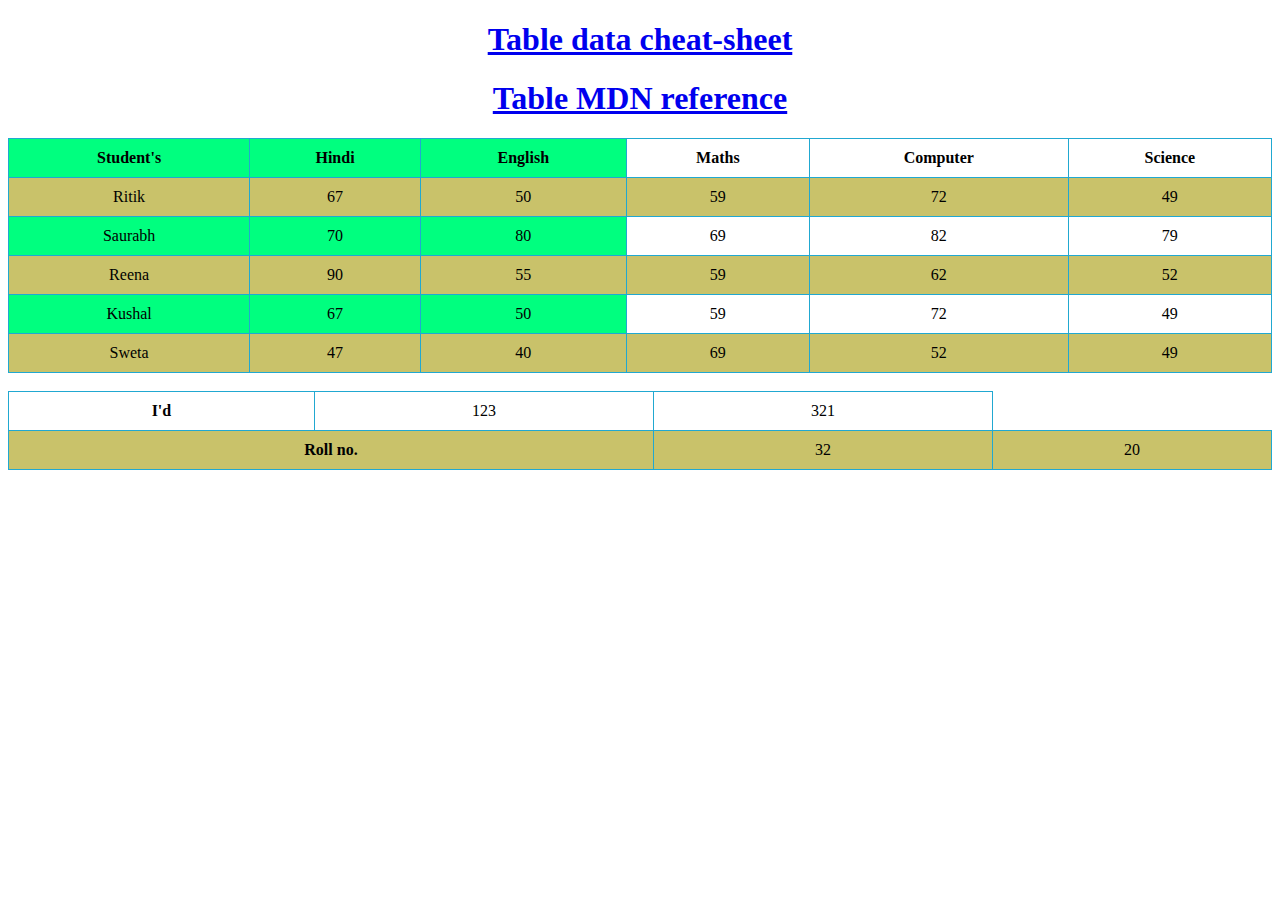
<file: tables.html>
<!DOCTYPE html>
<html lang="en">
<head>
    <meta charset="UTF-8">
    <meta name="viewport" content="width=device-width, initial-scale=1.0">
    <title>Tables</title>
    <style>
        table
        {
            width: 100%;
            border-collapse: collapse;
            text-align: center;
            color: rgb(0, 0, 0);
        }
        th, td
        {
            border: 1px solid rgb(33, 168, 209);
            padding: 10px;
        }
        tr:nth-child(even)
        {
            background-color: rgb(201, 194, 106);
        }
    </style>
</head>
<body>
    <center><h1><a href="https://docs.emmet.io/cheat-sheet/">Table data cheat-sheet</a></h1></center>
    <center><h1><a href="https://developer.mozilla.org/en-US/docs/Web/HTML/Element/table">Table MDN reference</a></h1></center>
    <table>
        <colgroup>
            <col span="3" style="background-color: springgreen;"/>
        </colgroup>
        <tr>
            <th>Student's</th>
            <th>Hindi</th>
            <th>English</th>
            <th>Maths</th>
            <th>Computer</th>
            <th>Science</th>
        </tr>
        <tr>
            <td>Ritik</td>
            <td>67</td>
            <td>50</td>
            <td>59</td>
            <td>72</td>
            <td>49</td>
        </tr>
        <tr>
            <td>Saurabh</td>
            <td>70</td>
            <td>80</td>
            <td>69</td>
            <td>82</td>
            <td>79</td>
        </tr>
        <tr>
            <td>Reena</td>
            <td>90</td>
            <td>55</td>
            <td>59</td>
            <td>62</td>
            <td>52</td>
        </tr>
        <tr>
            <td>Kushal</td>
            <td>67</td>
            <td>50</td>
            <td>59</td>
            <td>72</td>
            <td>49</td>
        </tr>
        <tr>
            <td>Sweta</td>
            <td>47</td>
            <td>40</td>
            <td>69</td>
            <td>52</td>
            <td>49</td>
        </tr>
    </table>
    <br>
    <table>
        <tr>
            <th>I'd</th>
            <td>123</td>
            <td>321</td>
        </tr>
        <tr>
            <th colspan="2">Roll no.</th>
            <td>32</td>
            <td>20</td>
        </tr>
    </table>
</body>
</html>
</file>
<file: style.css>
/* This is the css file where all the CSS properties are hold as a separate identity, classes and id's for the styling of our webpages. */

body
{
    background-color: rgb(95, 95, 95);
    color: #ffffff;
}
</file>
<file: head.css>
body
{
    background-color: tomato;
    color: white;
}
</file>
